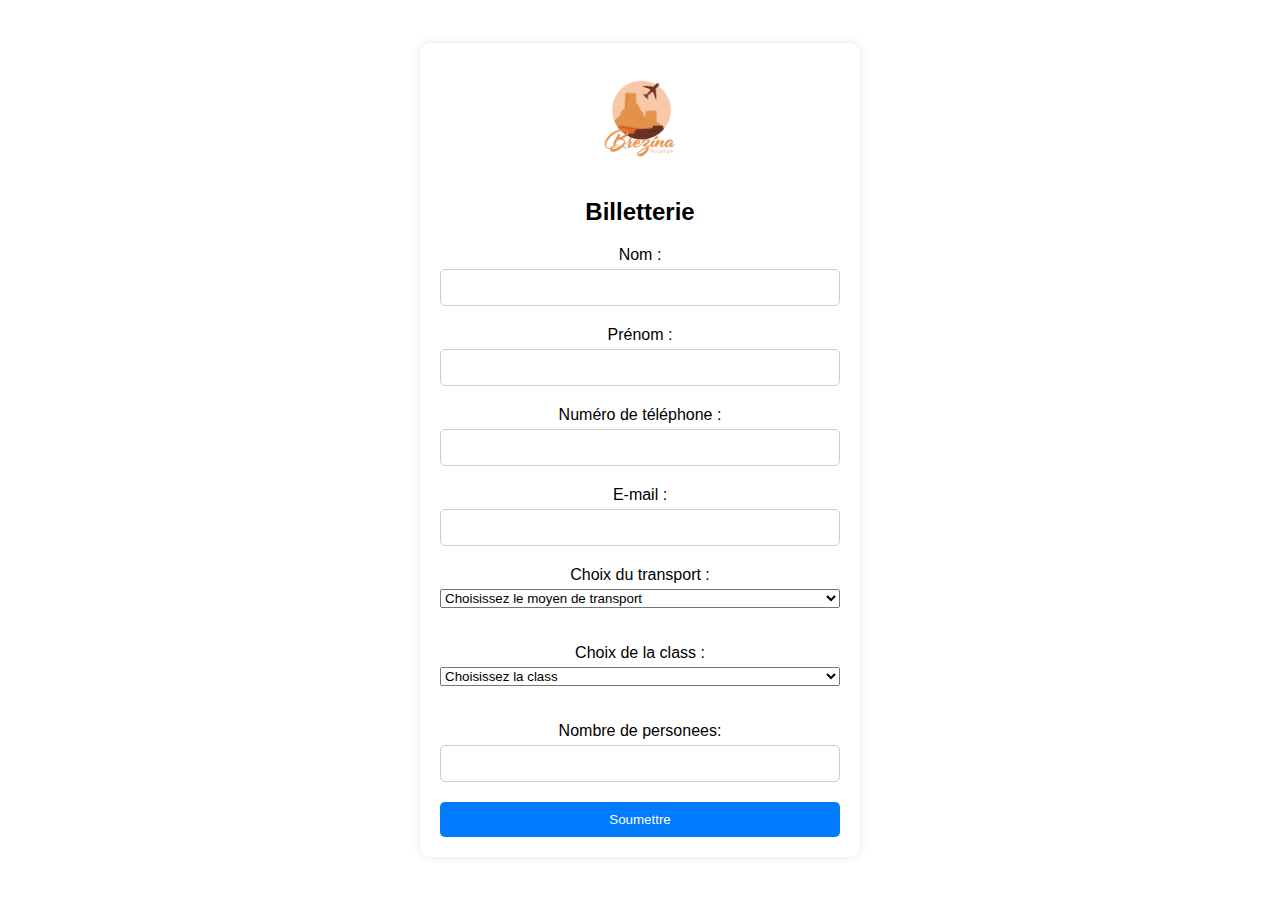
<file: index1.html>
<!DOCTYPE html>
<html lang="fr">
<head>
<meta charset="UTF-8">
<meta name="viewport" content="width=device-width, initial-scale=1.0">
<title>Formulaire de réservation</title>
<link rel="stylesheet" href="style4.css">
</head>
<body>
    <div class="container">
        <div class="card">
          <div class="logo">
            <img src="images/logobre.png" alt="Votre logo">
          </div>
          <h2>Billetterie</h2>
          <form id="reservationForm">
            <div class="form-group">
              <label for="nom">Nom :</label>
              <input type="text" id="nom" name="nom" required>
            </div>
            <div class="form-group">
              <label for="prenom">Prénom :</label>
              <input type="text" id="prenom" name="prenom" required>
            </div>
            <div class="form-group">
              <label for="tel">Numéro de téléphone :</label>
              <input type="text" id="tel" name="tel" required>
            </div>
            <div class="form-group">
              <label for="email">E-mail :</label>
              <input type="email" id="email" name="email" required>
            </div>
            <div class="form-group">
              <label for="choixTransport">Choix du transport :</label>
              <select id="choixTransport" name="choixTransport" required>
                <option value="">Choisissez le moyen de transport</option>
                <option value="avion">Avion</option>
                <option value="bateau">Bateau</option>
              </select>
            </div>
            <br> 
            <br>
            <div class="form-group">
              <label for="classe">Choix de la class :</label>
              <select id="classe" name="classe" required>
                <option value="">Choisissez la class</option>
                <option value="cabine pour bateau">Cabine pour bateau</option>
                <option value="couchette pour bateau">Couchette pour bateau</option>
                <option value="buisness class avion">Buisness class pour avion </option>
                <option value="economique class pour avion">Economique class pour avion</option>
              </select>
            </div>
            <br> 
            <br>
            <div class="form-group">
              <label for="tel">Nombre de personees:</label>
              <input type="text" id="personnes" name="tel" required>
            </div>
            <button type="submit">Soumettre</button>
          </form>
        </div>
      </div>

<script src="https://cdn.emailjs.com/dist/email.min.js"></script>
<script>
  // Initialise EmailJS avec votre User ID
  emailjs.init('6sp_WRsPWtELU1rj3');

  document.getElementById('reservationForm').addEventListener('submit', function(event) {
    event.preventDefault(); // Empêche la soumission du formulaire par défaut

    // Récupération des valeurs des champs
    var nom = document.getElementById('nom').value;
    var prenom = document.getElementById('prenom').value;
    var tel = document.getElementById('tel').value;
    var email = document.getElementById('email').value;
    var style = document.getElementById("choixTransport").value;
    var classe = document.getElementById('classe').value;
    var personnes = document.getElementById('personnes').value;

    // Envoi de l'e-mail via EmailJS
    emailjs.send('service_jk841jbc', 'template_nry8xaj', {
      nom: nom,
      prenom: prenom,
      email: email,
      transport: style,
      personnes: personnes,
      tel : tel ,
      classe : classe
    })
    .then(function(response) {
      console.log('E-mail envoyé avec succès:', response);
      alert('Votre réservation a été envoyée avec succès !');
    }, function(error) {
      console.error('Erreur lors de l\'envoi de l\'e-mail:', error);
      alert('Une erreur est survenue lors de l\'envoi de votre réservation.');
    });
  });
</script>
</body>
</html>
</file>
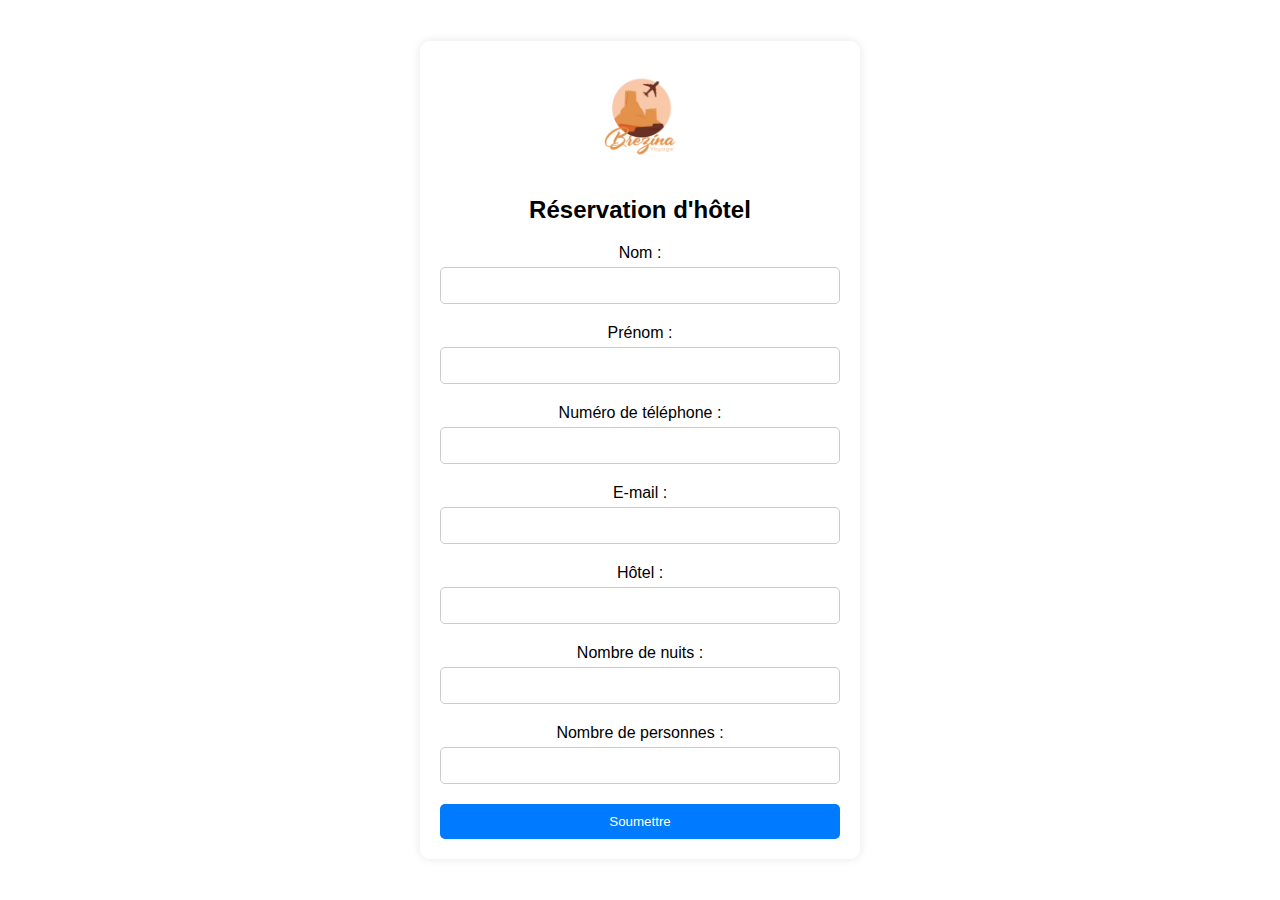
<file: test.html>
<!DOCTYPE html>
<html lang="fr">
<head>
<meta charset="UTF-8">
<meta name="viewport" content="width=device-width, initial-scale=1.0">
<title>Formulaire de réservation</title>
<link rel="stylesheet" href="style3.css">
</head>
<body>
    <div class="container">
        <div class="card">
          <div class="logo">
            <img src="images/logobre.png" alt="Votre logo">
          </div>
          <h2>Réservation d'hôtel</h2>
          <form id="reservationForm">
            <div class="form-group">
              <label for="nom">Nom :</label>
              <input type="text" id="nom" name="nom" required>
            </div>
            <div class="form-group">
              <label for="prenom">Prénom :</label>
              <input type="text" id="prenom" name="prenom" required>
            </div>
            <div class="form-group">
              <label for="tel">Numéro de téléphone :</label>
              <input type="text" id="tel" name="tel" required>
            </div>
            <div class="form-group">
              <label for="email">E-mail :</label>
              <input type="email" id="email" name="email" required>
            </div>
            <div class="form-group">
              <label for="hotel">Hôtel :</label>
              <input type="text" id="hotel" name="hotel" required>
            </div>
            <div class="form-group">
              <label for="nuit">Nombre de nuits :</label>
              <input type="number" id="nuit" name="nuit" min="1" required>
            </div>
            <div class="form-group">
              <label for="personnes">Nombre de personnes :</label>
              <input type="number" id="personnes" name="personnes" min="1" required>
            </div>
            <button type="submit">Soumettre</button>
          </form>
        </div>
      </div>

<script src="https://cdn.emailjs.com/dist/email.min.js"></script>
<script>
  // Initialise EmailJS avec votre User ID
  emailjs.init('6sp_WRsPWtELU1rj3');

  document.getElementById('reservationForm').addEventListener('submit', function(event) {
    event.preventDefault(); // Empêche la soumission du formulaire par défaut

    // Récupération des valeurs des champs
    var nom = document.getElementById('nom').value;
    var prenom = document.getElementById('prenom').value;
    var tel = document.getElementById('tel').value;
    var email = document.getElementById('email').value;
    var hotel = document.getElementById('hotel').value;
    var nuit = document.getElementById('nuit').value;
    var personnes = document.getElementById('personnes').value;

    // Envoi de l'e-mail via EmailJS
    emailjs.send('service_jk841jbc', 'template_nry8xaj', {
      nom: nom,
      prenom: prenom,
      email: email,
      hotel: hotel,
      nuit: nuit,
      personnes: personnes,
      tel : tel ,
    })
    .then(function(response) {
      console.log('E-mail envoyé avec succès:', response);
      alert('Votre réservation a été envoyée avec succès !');
    }, function(error) {
      console.error('Erreur lors de l\'envoi de l\'e-mail:', error);
      alert('Une erreur est survenue lors de l\'envoi de votre réservation.');
    });
  });
</script>
</body>
</html>
</file>
<file: style4.css>
body {
  margin: 0;
  padding: 0;
  background-image: url('https://www.google.com/url?sa=i&url=https%3A%2F%2Fstock.adobe.com%2Ffr%2Fsearch%3Fk%3D%2522website%2Bbackground%2522&psig=AOvVaw0Es7J5nz9h8koHeb3nvvdj&ust=1711808110308000&source=images&cd=vfe&opi=89978449&ved=0CBIQjRxqFwoTCJDK8qbUmYUDFQAAAAAdAAAAABAE');

  background-size: cover;
  background-position: center;
  font-family: Arial, sans-serif;
}

.container {
  display: flex;
  justify-content: center;
  align-items: center;
  height: 100vh;
}

.card {
  background-color: rgba(255, 255, 255, 0.8);
  padding: 20px;
  border-radius: 10px;
  box-shadow: 0 0 10px rgba(0, 0, 0, 0.1);
  max-width: 400px;
  width: 100%;
  text-align: center;
}

.logo {
  margin-bottom: 20px;
}

.logo img {
  width: 100px; /* Ajustez la taille du logo selon vos besoins */
}
/* Style pour les champs de saisie */
input[type="text"],
input[type="email"],
input[type="number"] {
width: 100%;
padding: 10px;
margin-bottom: 20px;
border: 1px solid #ccc;
border-radius: 5px;
box-sizing: border-box;
}

/* Style pour les boutons */
button {
width: 100%;
padding: 10px;
background-color: #007bff;
color: #fff;
border: none;
border-radius: 5px;
cursor: pointer;
}

/* Style pour les étiquettes */
label {
display: block;
margin-bottom: 5px;
}

/* Alignement linéaire des éléments du formulaire */
.form-group {
display: flex;
flex-direction: column;
}
</file>
<file: style3.css>
body {
    margin: 0;
    padding: 0;
    background-image: url('https://www.google.com/url?sa=i&url=https%3A%2F%2Fstock.adobe.com%2Ffr%2Fsearch%3Fk%3D%2522website%2Bbackground%2522&psig=AOvVaw0Es7J5nz9h8koHeb3nvvdj&ust=1711808110308000&source=images&cd=vfe&opi=89978449&ved=0CBIQjRxqFwoTCJDK8qbUmYUDFQAAAAAdAAAAABAE');

    background-size: cover;
    background-position: center;
    font-family: Arial, sans-serif;
  }
  
  .container {
    display: flex;
    justify-content: center;
    align-items: center;
    height: 100vh;
  }
  
  .card {
    background-color: rgba(255, 255, 255, 0.8);
    padding: 20px;
    border-radius: 10px;
    box-shadow: 0 0 10px rgba(0, 0, 0, 0.1);
    max-width: 400px;
    width: 100%;
    text-align: center;
  }
  
  .logo {
    margin-bottom: 20px;
  }
  
  .logo img {
    width: 100px; /* Ajustez la taille du logo selon vos besoins */
  }
  /* Style pour les champs de saisie */
input[type="text"],
input[type="email"],
input[type="number"] {
  width: 100%;
  padding: 10px;
  margin-bottom: 20px;
  border: 1px solid #ccc;
  border-radius: 5px;
  box-sizing: border-box;
}

/* Style pour les boutons */
button {
  width: 100%;
  padding: 10px;
  background-color: #007bff;
  color: #fff;
  border: none;
  border-radius: 5px;
  cursor: pointer;
}

/* Style pour les étiquettes */
label {
  display: block;
  margin-bottom: 5px;
}

/* Alignement linéaire des éléments du formulaire */
.form-group {
  display: flex;
  flex-direction: column;
}
</file>
